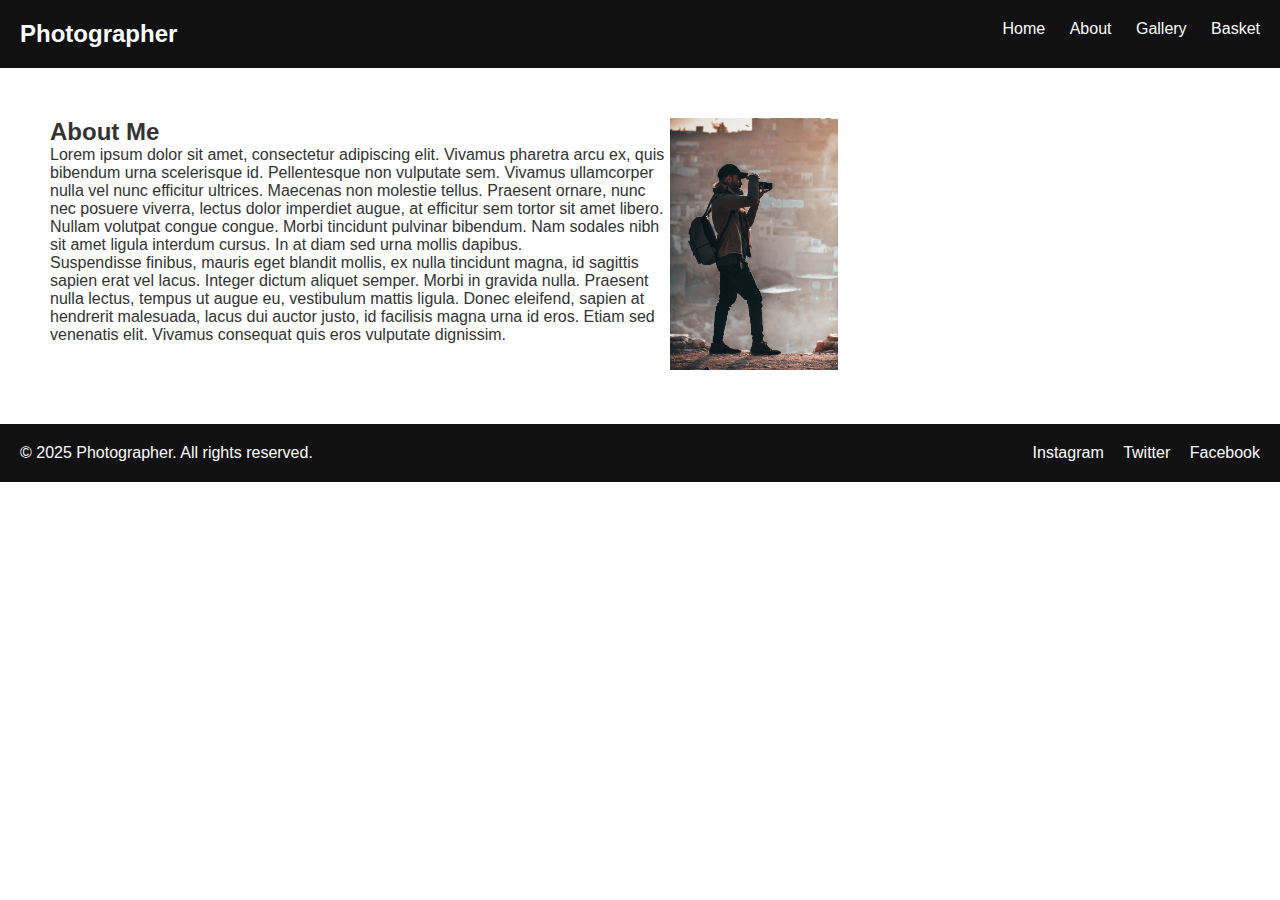
<file: CE154/about.html>
<!-- 2405164 -->

<!DOCTYPE html>
<html lang="en">
    <head>
        <!-- Meta charset for proper encoding -->
        <meta charset="UTF-8" />
        <!-- Viewport settings for responsive design -->
        <meta name="viewport" content="width=device-width, initial-scale=1.0" />
        <!-- Page title displayed in the browser tab -->
        <title>About | Photographer Portfolio</title>
        <!-- Link to external stylesheet for page styling -->
        <link rel="stylesheet" href="css/style.css" />
    </head>
    <body>
        <!-- Header section containing logo and navigation links -->
        <header>
            <div class="logo">Photographer</div>
            <!-- The logo of the website -->
            <nav>
                <!-- Navigation links to different sections of the site -->
                <a href="index.html">Home</a>
                <a href="about.html">About</a>
                <a href="gallery.html">Gallery</a>
                <a href="basket.html">Basket</a>
            </nav>
        </header>

        <!-- About section describing the photographer -->
        <section class="about">
            <div class="text">
                <!-- Heading for the about section -->
                <h2>About Me</h2>
                <p>
                    Lorem ipsum dolor sit amet, consectetur adipiscing elit.
                    Vivamus pharetra arcu ex, quis bibendum urna scelerisque id.
                    Pellentesque non vulputate sem. Vivamus ullamcorper nulla
                    vel nunc efficitur ultrices. Maecenas non molestie tellus.
                    Praesent ornare, nunc nec posuere viverra, lectus dolor
                    imperdiet augue, at efficitur sem tortor sit amet libero.
                    Nullam volutpat congue congue. Morbi tincidunt pulvinar
                    bibendum. Nam sodales nibh sit amet ligula interdum cursus.
                    In at diam sed urna mollis dapibus.
                </p>
                <!-- Another paragraph about the photographer -->
                <p>
                    Suspendisse finibus, mauris eget blandit mollis, ex nulla
                    tincidunt magna, id sagittis sapien erat vel lacus. Integer
                    dictum aliquet semper. Morbi in gravida nulla. Praesent
                    nulla lectus, tempus ut augue eu, vestibulum mattis ligula.
                    Donec eleifend, sapien at hendrerit malesuada, lacus dui
                    auctor justo, id facilisis magna urna id eros. Etiam sed
                    venenatis elit. Vivamus consequat quis eros vulputate
                    dignissim.
                </p>
            </div>
            <div class="photo">
                <!-- Photographer's profile image with attribution in alt text -->
                <img
                    src="images/profile-photo.jpg"
                    alt="Photo by Suliman Sallehi: https://www.pexels.com/photo/man-holding-black-dslr-camera-1540977/"
                />
            </div>
        </section>

        <!-- Footer section with copyright and social media links -->
        <footer>
            <p>&copy; 2025 Photographer. All rights reserved.</p>
            <!-- Copyright text -->
            <div class="social-links">
                <!-- Social media links for Instagram, Twitter, and Facebook -->
                <a href="#">Instagram</a>
                <a href="#">Twitter</a>
                <a href="#">Facebook</a>
            </div>
        </footer>
    </body>
</html>
</file>
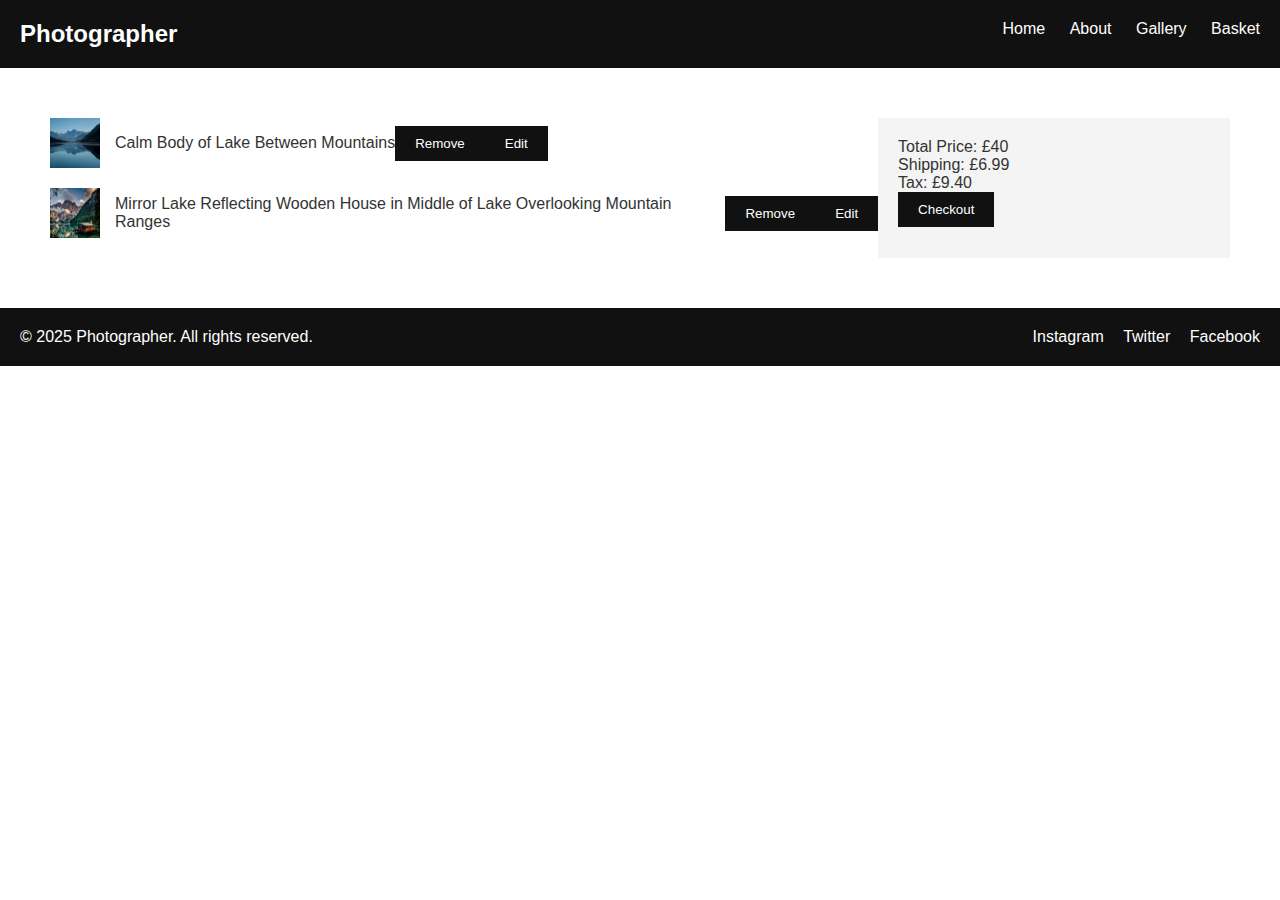
<file: CE154/basket.html>
<!-- 2405164 -->

<!DOCTYPE html>
<html lang="en">
    <head>
        <!-- Meta charset for proper encoding -->
        <meta charset="UTF-8" />
        <!-- Viewport settings for responsive design -->
        <meta name="viewport" content="width=device-width, initial-scale=1.0" />
        <!-- Page title displayed in the browser tab -->
        <title>Basket | Photographer Portfolio</title>
        <!-- Link to external stylesheet for page styling -->
        <link rel="stylesheet" href="css/style.css" />
    </head>
    <body>
        <!-- Header section with logo and navigation links -->
        <header>
            <div class="logo">Photographer</div>
            <!-- Logo of the website -->
            <nav>
                <!-- Navigation links to different sections of the site -->
                <a href="index.html">Home</a>
                <a href="about.html">About</a>
                <a href="gallery.html">Gallery</a>
                <a href="basket.html">Basket</a>
            </nav>
        </header>

        <!-- Basket section where selected items are shown -->
        <section class="basket">
            <div class="basket-items">
                <!-- First item in the basket -->
                <div class="item">
                    <img
                        src="images/photo1.jpg"
                        alt="Photo by Bri Schneiter: https://www.pexels.com/photo/calm-body-of-lake-between-mountains-346529/"
                    />
                    <p>Calm Body of Lake Between Mountains</p>
                    <!-- Item description -->
                    <br />
                    <!-- Buttons for removing or editing the item in the basket -->
                    <button>Remove</button>
                    <button>Edit</button>
                </div>
                <!-- Second item in the basket -->
                <div class="item">
                    <img
                        src="images/photo2.jpg"
                        alt="Photo by Pixabay: https://www.pexels.com/photo/mirror-lake-reflecting-wooden-house-in-middle-of-lake-overlooking-mountain-ranges-147411/"
                    />
                    <p>
                        Mirror Lake Reflecting Wooden House in Middle of Lake
                        Overlooking Mountain Ranges
                    </p>
                    <!-- Item description -->
                    <br />
                    <!-- Buttons for removing or editing the item in the basket -->
                    <button>Remove</button>
                    <button>Edit</button>
                </div>
            </div>

            <!-- Price summary section that displays total cost -->
            <div class="price-summary">
                <p>Total Price: £40</p>
                <!-- Total price of items in the basket -->
                <p>Shipping: £6.99</p>
                <!-- Shipping cost -->
                <p>Tax: £9.40</p>
                <!-- Tax cost -->
                <button>Checkout</button>
                <!-- Button to proceed to checkout -->
            </div>
        </section>

        <!-- Footer section with copyright and social media links -->
        <footer>
            <p>&copy; 2025 Photographer. All rights reserved.</p>
            <!-- Copyright text -->
            <div class="social-links">
                <!-- Social media links for Instagram, Twitter, and Facebook -->
                <a href="#">Instagram</a>
                <a href="#">Twitter</a>
                <a href="#">Facebook</a>
            </div>
        </footer>
    </body>
</html>
</file>
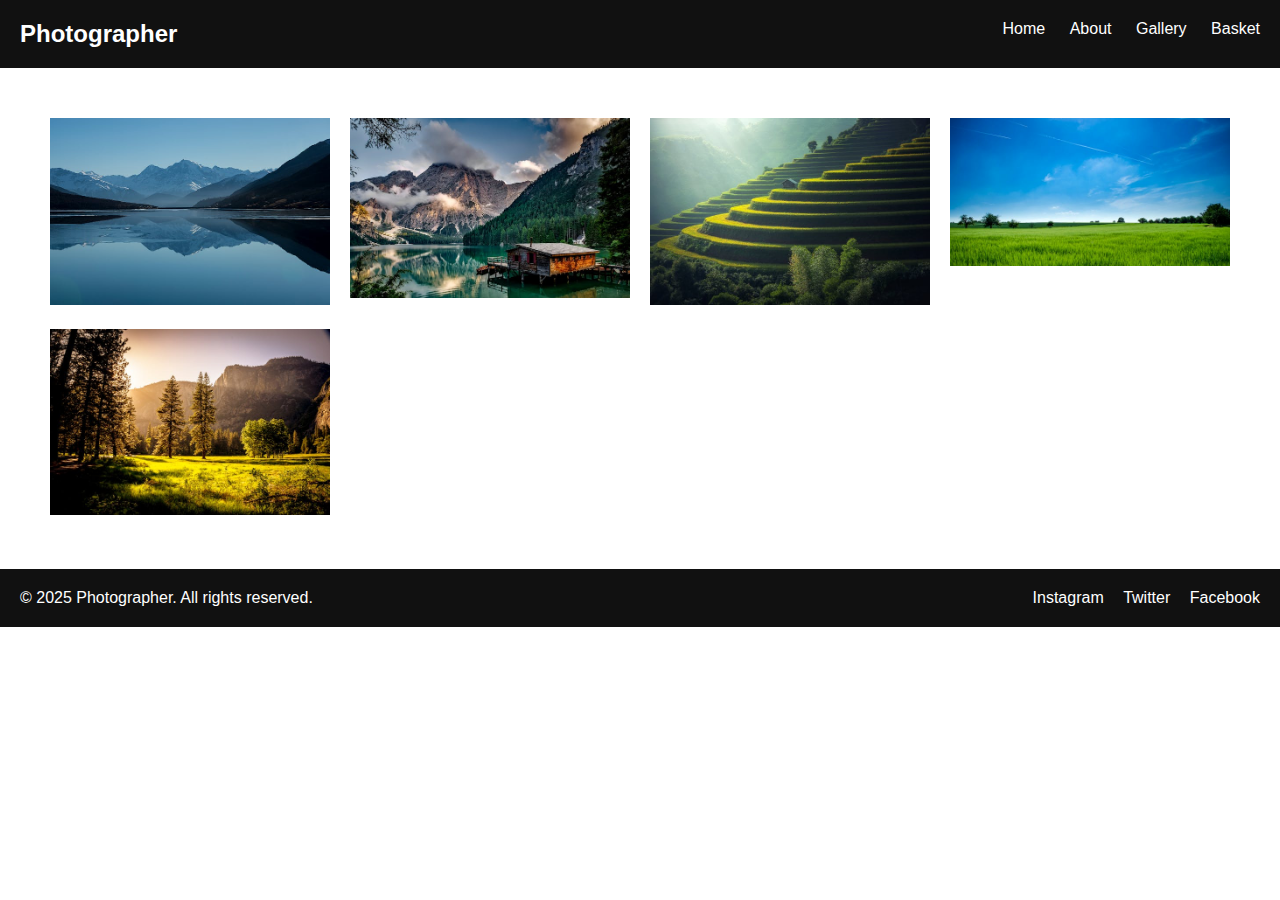
<file: CE154/gallery.html>
<!-- 2405164 -->

<!DOCTYPE html>
<html lang="en">
    <head>
        <!-- Meta charset for proper encoding -->
        <meta charset="UTF-8" />
        <!-- Viewport settings for responsive design -->
        <meta name="viewport" content="width=device-width, initial-scale=1.0" />
        <!-- Page title displayed in the browser tab -->
        <title>Gallery | Photographer Portfolio</title>
        <!-- Link to external stylesheet for page styling -->
        <link rel="stylesheet" href="css/style.css" />
    </head>
    <body>
        <!-- Header section with logo and navigation links -->
        <header>
            <div class="logo">Photographer</div>
            <!-- Logo of the website -->
            <nav>
                <!-- Navigation links to different sections of the site -->
                <a href="index.html">Home</a>
                <a href="about.html">About</a>
                <a href="gallery.html">Gallery</a>
                <a href="basket.html">Basket</a>
            </nav>
        </header>

        <!-- Gallery section displaying photo thumbnails -->
        <section class="gallery">
            <!-- Each photo is wrapped in a link that directs to an individual item page -->
            <a href="item.html">
                <div class="photo-item">
                    <img
                        src="images/photo1.jpg"
                        alt="Photo by Bri Schneiter: https://www.pexels.com/photo/calm-body-of-lake-between-mountains-346529/"
                    />
                </div>
            </a>
            <a href="item.html">
                <div class="photo-item">
                    <img
                        src="images/photo2.jpg"
                        alt="Photo by Pixabay: https://www.pexels.com/photo/mirror-lake-reflecting-wooden-house-in-middle-of-lake-overlooking-mountain-ranges-147411/"
                    />
                </div>
            </a>
            <a href="item.html">
                <div class="photo-item">
                    <img
                        src="images/photo3.jpg"
                        alt="Photo by Pixabay: https://www.pexels.com/photo/scenic-view-of-rice-paddy-247599/"
                    />
                </div>
            </a>
            <a href="item.html">
                <div class="photo-item">
                    <img
                        src="images/photo4.jpg"
                        alt="Photo by Ákos Szabó: https://www.pexels.com/photo/panoramic-photography-of-green-field-440731/"
                    />
                </div>
            </a>
            <a href="item.html">
                <div class="photo-item">
                    <img
                        src="images/photo5.jpg"
                        alt="Photo by André Cook: https://www.pexels.com/photo/green-grass-field-and-green-tress-during-day-time-131723/"
                    />
                </div>
            </a>
        </section>

        <!-- Footer section with copyright and social media links -->
        <footer>
            <p>&copy; 2025 Photographer. All rights reserved.</p>
            <!-- Copyright text -->
            <div class="social-links">
                <!-- Social media links for Instagram, Twitter, and Facebook -->
                <a href="#">Instagram</a>
                <a href="#">Twitter</a>
                <a href="#">Facebook</a>
            </div>
        </footer>
    </body>
</html>
</file>
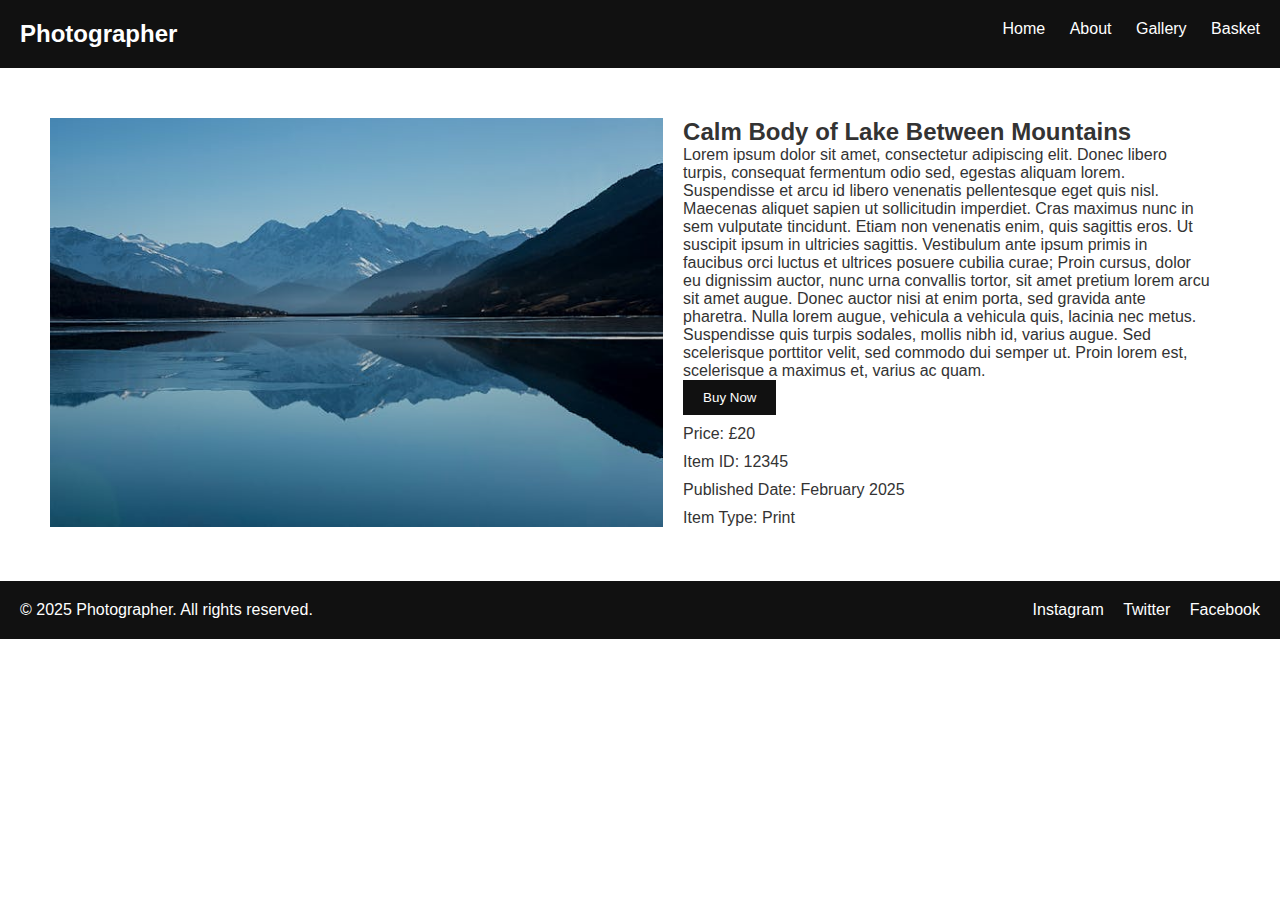
<file: CE154/item.html>
<!-- 2405164 -->

<!DOCTYPE html>
<html lang="en">
    <head>
        <!-- Meta charset for proper character encoding -->
        <meta charset="UTF-8" />
        <!-- Viewport settings for responsive design on different devices -->
        <meta name="viewport" content="width=device-width, initial-scale=1.0" />
        <!-- Title displayed in the browser tab -->
        <title>Item Details | Photographer Portfolio</title>
        <!-- Link to the external CSS file for styling -->
        <link rel="stylesheet" href="css/style.css" />
    </head>
    <body>
        <!-- Header section with the logo and navigation menu -->
        <header>
            <div class="logo">Photographer</div>
            <!-- The logo of the website -->
            <nav>
                <!-- Navigation links to various sections of the website -->
                <a href="index.html">Home</a>
                <a href="about.html">About</a>
                <a href="gallery.html">Gallery</a>
                <a href="basket.html">Basket</a>
            </nav>
        </header>

        <!-- Item Details section displaying information about a specific item -->
        <section class="item-details">
            <!-- Item Image Section -->
            <div class="item-image">
                <!-- Image of the item with alt text providing image credit -->
                <img
                    src="images/photo1.jpg"
                    alt="Photo by Bri Schneiter: https://www.pexels.com/photo/calm-body-of-lake-between-mountains-346529/"
                />
            </div>
            <!-- Item Information Section -->
            <div class="item-info">
                <!-- Title of the item -->
                <h2>Calm Body of Lake Between Mountains</h2>
                <!-- Description of the item -->
                <p class="description">
                    Lorem ipsum dolor sit amet, consectetur adipiscing elit.
                    Donec libero turpis, consequat fermentum odio sed, egestas
                    aliquam lorem. Suspendisse et arcu id libero venenatis
                    pellentesque eget quis nisl. Maecenas aliquet sapien ut
                    sollicitudin imperdiet. Cras maximus nunc in sem vulputate
                    tincidunt. Etiam non venenatis enim, quis sagittis eros. Ut
                    suscipit ipsum in ultricies sagittis. Vestibulum ante ipsum
                    primis in faucibus orci luctus et ultrices posuere cubilia
                    curae; Proin cursus, dolor eu dignissim auctor, nunc urna
                    convallis tortor, sit amet pretium lorem arcu sit amet
                    augue. Donec auctor nisi at enim porta, sed gravida ante
                    pharetra. Nulla lorem augue, vehicula a vehicula quis,
                    lacinia nec metus. Suspendisse quis turpis sodales, mollis
                    nibh id, varius augue. Sed scelerisque porttitor velit, sed
                    commodo dui semper ut. Proin lorem est, scelerisque a
                    maximus et, varius ac quam.
                </p>
                <!-- Button for purchasing the item -->
                <button>Buy Now</button>
                <!-- Pricing and item details -->
                <div class="pricing">
                    <p>Price: £20</p>
                    <!-- Price of the item -->
                    <p>Item ID: 12345</p>
                    <!-- Unique identifier for the item -->
                    <p>Published Date: February 2025</p>
                    <!-- Date the item was published -->
                    <p>Item Type: Print</p>
                    <!-- Type of item (e.g., print, digital) -->
                </div>
            </div>
        </section>

        <!-- Footer section with copyright and social media links -->
        <footer>
            <p>&copy; 2025 Photographer. All rights reserved.</p>
            <!-- Copyright text -->
            <div class="social-links">
                <!-- Social media links for Instagram, Twitter, and Facebook -->
                <a href="#">Instagram</a>
                <a href="#">Twitter</a>
                <a href="#">Facebook</a>
            </div>
        </footer>
    </body>
</html>
</file>
<file: CE154/css/style.css>
/* 2405164 */

/* Reset margin, padding, and box-sizing for all elements */
* {
    margin: 0;
    padding: 0;
    box-sizing: border-box; /* Ensures padding and border are included in element's total width and height */
}

/* Basic body styles */
body {
    font-family: Arial, sans-serif; /* Set default font */
    background-color: #fff; /* White background */
    color: #333; /* Dark gray text color */
    margin: 0; /* Remove default body margin */
    height: 100%; /* Ensure body takes up full height */
}

/* Header styles */
header {
    display: flex; /* Flexbox for layout */
    justify-content: space-between; /* Space out items */
    padding: 20px; /* Add padding inside the header */
    background-color: #111; /* Dark background color */
    color: #fff; /* White text color */
}

/* Logo styles */
header .logo {
    font-size: 24px; /* Larger font size for the logo */
    font-weight: bold; /* Bold logo text */
}

/* Navigation link styles */
header nav a {
    color: #fff; /* White text color for nav links */
    text-decoration: none; /* Remove underline */
    margin-left: 20px; /* Space between links */
    font-size: 16px; /* Set font size for nav links */
}

/* Hover effect for navigation links */
header nav a:hover {
    text-decoration: underline; /* Underline text on hover */
}

/* Footer styles */
footer {
    background-color: #111; /* Dark background color for footer */
    color: #fff; /* White text color */
    padding: 20px; /* Add padding inside the footer */
    display: flex; /* Flexbox for layout */
    justify-content: space-between; /* Space out items */
}

/* Social links styles in the footer */
footer .social-links a {
    color: #fff; /* White text color for social links */
    margin-left: 15px; /* Space between social links */
    text-decoration: none; /* Remove underline */
}

/* Hover effect for social links */
footer .social-links a:hover {
    text-decoration: underline; /* Underline text on hover */
}

/* Hero section styles (full-screen background section) */
.hero {
    position: relative; /* Positioning context for absolute elements inside */
    height: 100vh; /* Full viewport height */
    background-image: url("hero-image.jpg"); /* Background image for hero section */
    background-size: cover; /* Make the background image cover the whole area */
    background-position: center; /* Center the background image */
    display: flex; /* Flexbox for centering content */
    justify-content: center; /* Center horizontally */
    align-items: center; /* Center vertically */
}

/* Image inside hero section */
.hero img {
    max-height: 100%; /* Ensure the image does not exceed the section height */
    max-width: 100%; /* Ensure the image does not exceed the section width */
}

/* Button styles */
button {
    background-color: #111; /* Dark background color for button */
    color: #fff; /* White text color */
    border: none; /* Remove border */
    padding: 10px 20px; /* Padding inside the button */
    cursor: pointer; /* Change cursor to pointer when hovered */
    transition: background-color 0.3s; /* Smooth background color transition */
}

/* Hover effect for button */
button:hover {
    background-color: #333; /* Change background color on hover */
}

/* Overview section styles */
.overview {
    text-align: center; /* Center align text */
    padding: 50px; /* Add padding around the content */
    background-color: #f4f4f4; /* Light gray background color */
}

/* About and item details section layout */
.about,
.item-details {
    display: flex; /* Flexbox for layout */
    justify-content: space-between; /* Space out content */
    padding: 50px; /* Add padding inside the sections */
}

/* Text section inside the 'about' section */
.about .text {
    width: 60%; /* Take up 60% of the width */
}

/* Image section inside the 'about' section */
.about .photo img {
    width: 30%; /* Image takes up 30% of the width */
}

/* Gallery section styles */
.gallery {
    display: grid; /* Grid layout */
    grid-template-columns: repeat(4, 1fr); /* 4 equal-width columns */
    gap: 20px; /* Space between grid items */
    padding: 50px; /* Add padding inside the gallery */
}

/* Image inside the gallery items */
.photo-item img {
    width: 100%; /* Make the image take up the entire item width */
}

/* Overlay text style in the gallery items */
.photo-item p {
    text-align: center; /* Center the text */
    position: absolute; /* Absolute position for overlay text */
    top: 50%; /* Vertically center the text */
    left: 50%; /* Horizontally center the text */
    transform: translate(-50%, -50%); /* Correct alignment */
    font-size: 20px; /* Text size */
    color: #fff; /* White text color */
}

/* Item details section styles */
.item-details {
    padding: 50px; /* Add padding inside the section */
}

/* Image inside item details */
.item-image img {
    width: 100%; /* Image takes up the full width */
    height: auto; /* Maintain aspect ratio */
}

/* Item information section styles */
.item-info {
    width: 50%; /* Takes up 50% of the width */
    padding: 0 20px; /* Horizontal padding inside the section */
}

/* Pricing text in item info */
.item-info .pricing p {
    margin-top: 10px; /* Add space between elements */
}

/* Basket section styles */
.basket {
    padding: 50px; /* Add padding inside the section */
    display: flex; /* Flexbox for layout */
    justify-content: space-between; /* Space out items */
}

/* Individual item in the basket */
.basket-items .item {
    display: flex; /* Flexbox for layout */
    align-items: center; /* Vertically align items */
    margin-bottom: 20px; /* Space between basket items */
}

/* Image inside the basket item */
.basket-items .item img {
    width: 50px; /* Set image size */
    height: 50px; /* Set image size */
    margin-right: 15px; /* Space between image and text */
}

/* Price summary section styles */
.price-summary {
    width: 30%; /* Takes up 30% of the width */
    padding: 20px; /* Add padding inside the section */
    background-color: #f4f4f4; /* Light gray background */
}
</file>
